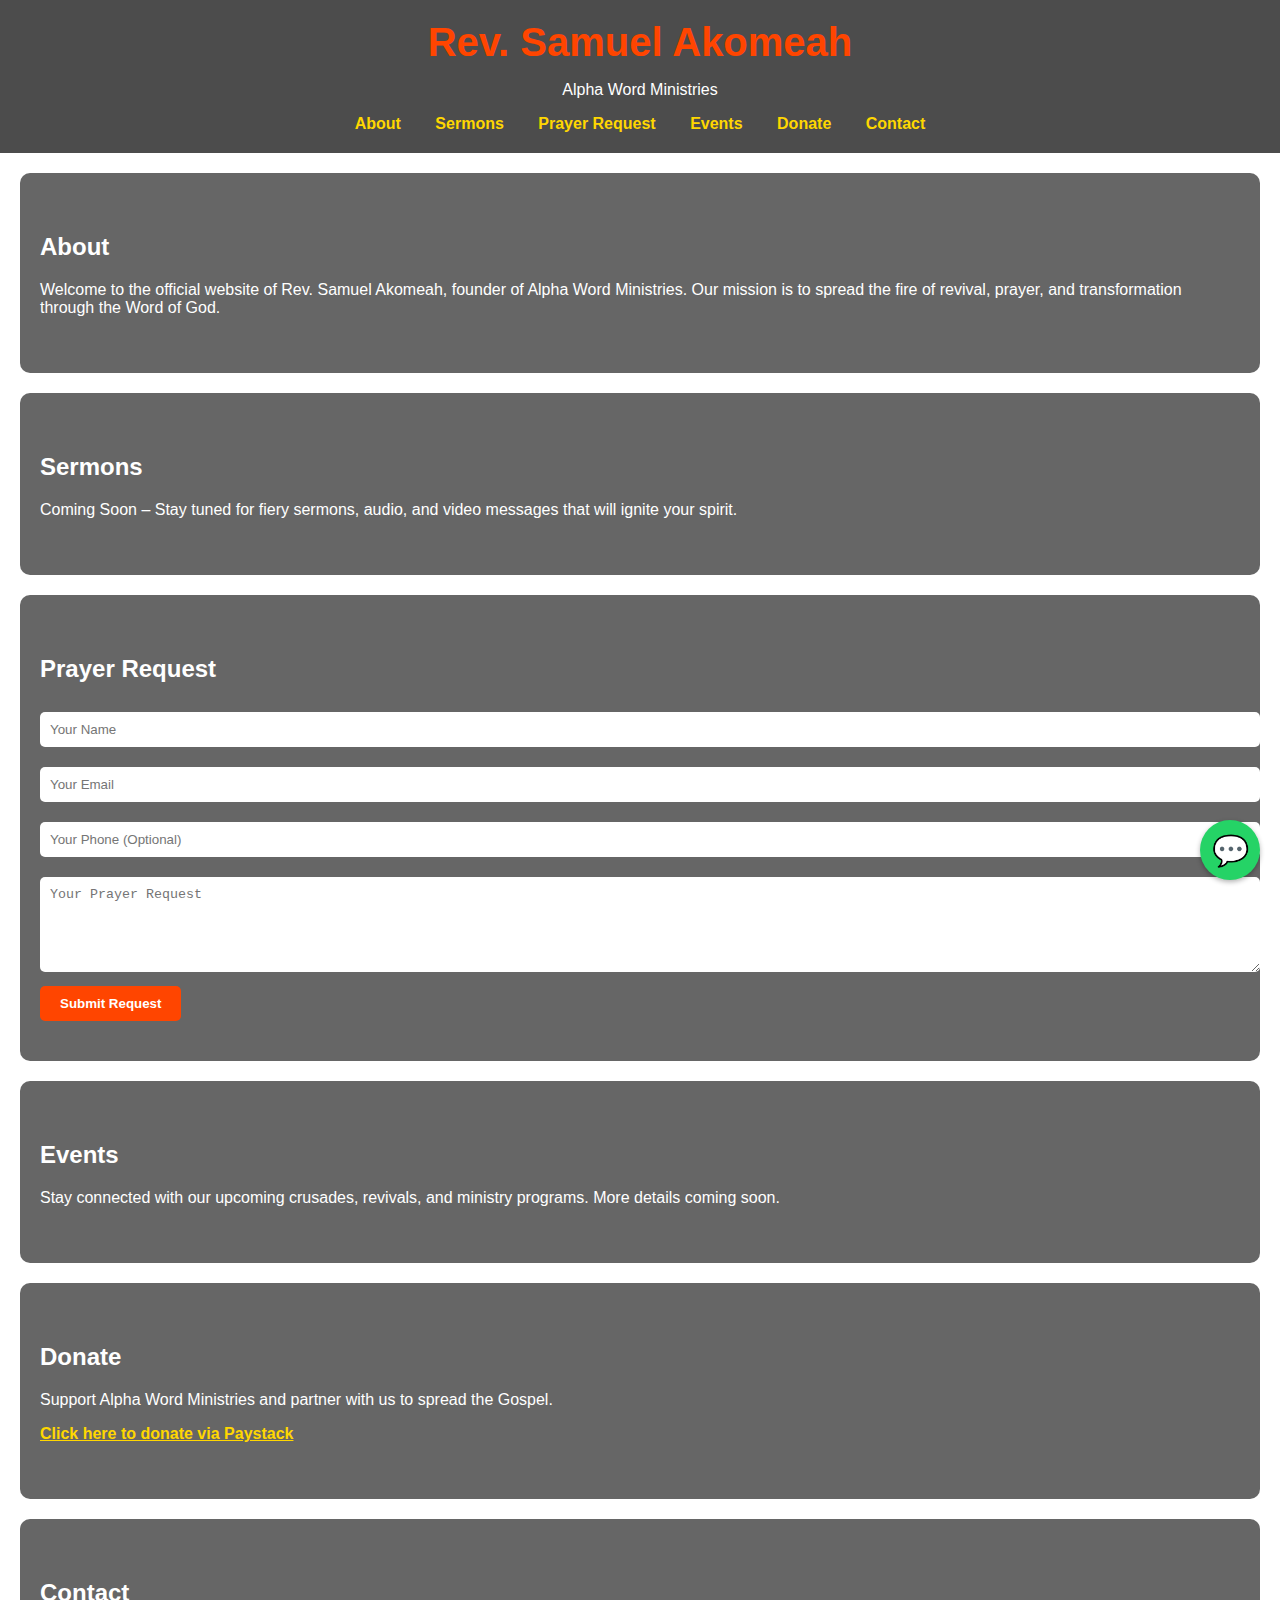
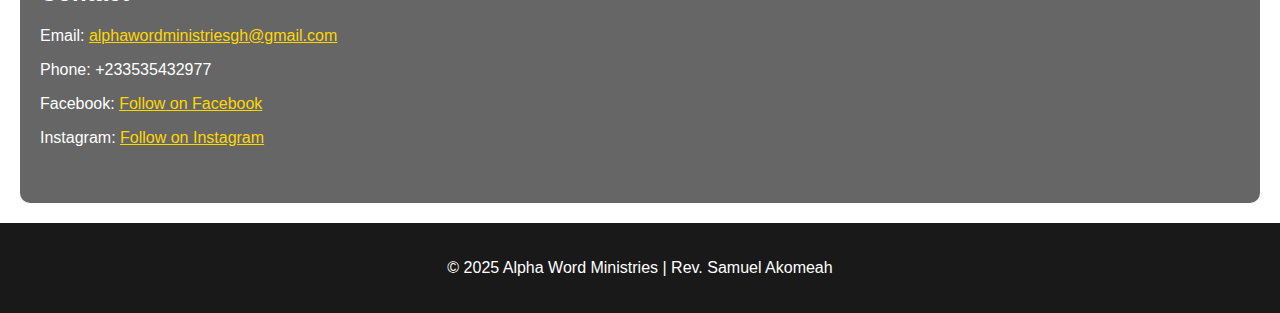
<file: index.html>
<!DOCTYPE html>
<html lang="en">
<head>
  <meta charset="UTF-8">
  <meta name="viewport" content="width=device-width, initial-scale=1.0">
  <meta name="description" content="Official website of Rev. Samuel Akomeah - Alpha Word Ministries. Sermons, events, prayer requests, and donations.">
  <meta name="keywords" content="Rev Samuel Akomeah, Alpha Word Ministries, Sermons, Prayer, Ghana Pastor, Revival, Christian Ministry">
  <meta name="author" content="Rev. Samuel Akomeah">
  <meta property="og:title" content="Rev. Samuel Akomeah - Alpha Word Ministries">
  <meta property="og:description" content="Experience the fire of revival. Sermons, prayer requests, ministry events, and support Alpha Word Ministries.">
  <meta property="og:type" content="website">
  <meta property="og:url" content="https://revakomeah.github.io/Samuel-Akomeah/">
  <title>Rev. Samuel Akomeah - Alpha Word Ministries</title>
  <style>
    body {
      margin: 0;
      font-family: Arial, sans-serif;
      color: white;
      background: url('https://images.unsplash.com/photo-1509228627152-72ae9ae6848d?auto=format&fit=crop&w=1350&q=80') no-repeat center center/cover;
    }
    header {
      background: rgba(0, 0, 0, 0.7);
      padding: 20px;
      text-align: center;
    }
    header h1 {
      margin: 0;
      font-size: 2.5em;
      color: #ff4500;
    }
    nav {
      margin-top: 10px;
    }
    nav a {
      margin: 0 15px;
      text-decoration: none;
      color: #ffd700;
      font-weight: bold;
    }
    section {
      padding: 40px 20px;
      background: rgba(0, 0, 0, 0.6);
      margin: 20px;
      border-radius: 10px;
    }
    footer {
      background: rgba(0, 0, 0, 0.9);
      padding: 20px;
      text-align: center;
    }
    .whatsapp-float {
      position: fixed;
      bottom: 20px;
      right: 20px;
      background: #25d366;
      color: white;
      border-radius: 50%;
      width: 60px;
      height: 60px;
      display: flex;
      align-items: center;
      justify-content: center;
      font-size: 30px;
      text-decoration: none;
      box-shadow: 0 2px 5px rgba(0,0,0,0.3);
    }
    .whatsapp-float:hover {
      background: #1ebc57;
    }
    form input, form textarea {
      width: 100%;
      padding: 10px;
      margin: 10px 0;
      border-radius: 5px;
      border: none;
    }
    form button {
      padding: 10px 20px;
      background: #ff4500;
      color: white;
      border: none;
      border-radius: 5px;
      font-weight: bold;
      cursor: pointer;
    }
    form button:hover {
      background: #e03e00;
    }
  </style>
</head>
<body>

  <header>
    <h1>Rev. Samuel Akomeah</h1>
    <p>Alpha Word Ministries</p>
    <nav>
      <a href="#about">About</a>
      <a href="#sermons">Sermons</a>
      <a href="#prayer">Prayer Request</a>
      <a href="#events">Events</a>
      <a href="#donate">Donate</a>
      <a href="#contact">Contact</a>
    </nav>
  </header>

  <section id="about">
    <h2>About</h2>
    <p>Welcome to the official website of Rev. Samuel Akomeah, founder of Alpha Word Ministries. Our mission is to spread the fire of revival, prayer, and transformation through the Word of God.</p>
  </section>

  <section id="sermons">
    <h2>Sermons</h2>
    <p>Coming Soon – Stay tuned for fiery sermons, audio, and video messages that will ignite your spirit.</p>
  </section>

  <section id="prayer">
    <h2>Prayer Request</h2>
    <form action="https://formspree.io/f/xblkekpj" method="POST">
      <input type="text" name="name" placeholder="Your Name" required>
      <input type="email" name="email" placeholder="Your Email" required>
      <input type="text" name="phone" placeholder="Your Phone (Optional)">
      <textarea name="message" placeholder="Your Prayer Request" rows="5" required></textarea>
      <button type="submit">Submit Request</button>
    </form>
  </section>

  <section id="events">
    <h2>Events</h2>
    <p>Stay connected with our upcoming crusades, revivals, and ministry programs. More details coming soon.</p>
  </section>

  <section id="donate">
    <h2>Donate</h2>
    <p>Support Alpha Word Ministries and partner with us to spread the Gospel.</p>
    <p><a href="https://paystack.shop/pay/nn8ascpvgn" target="_blank" style="color:#ffd700; font-weight:bold;">Click here to donate via Paystack</a></p>
  </section>

  <section id="contact">
    <h2>Contact</h2>
    <p>Email: <a href="mailto:alphawordministriesgh@gmail.com" style="color:#ffd700;">alphawordministriesgh@gmail.com</a></p>
    <p>Phone: +233535432977</p>
    <p>Facebook: <a href="https://www.facebook.com/share/16KnvF8Xj8/" target="_blank" style="color:#ffd700;">Follow on Facebook</a></p>
    <p>Instagram: <a href="https://www.instagram.com/rev._samuel_akomeah" target="_blank" style="color:#ffd700;">Follow on Instagram</a></p>
  </section>

  <footer>
    <p>&copy; 2025 Alpha Word Ministries | Rev. Samuel Akomeah</p>
  </footer>

  <!-- WhatsApp Floating Button -->
  <a href="https://wa.me/233535432977" class="whatsapp-float" target="_blank">💬</a>

</body>
</html>
</file>
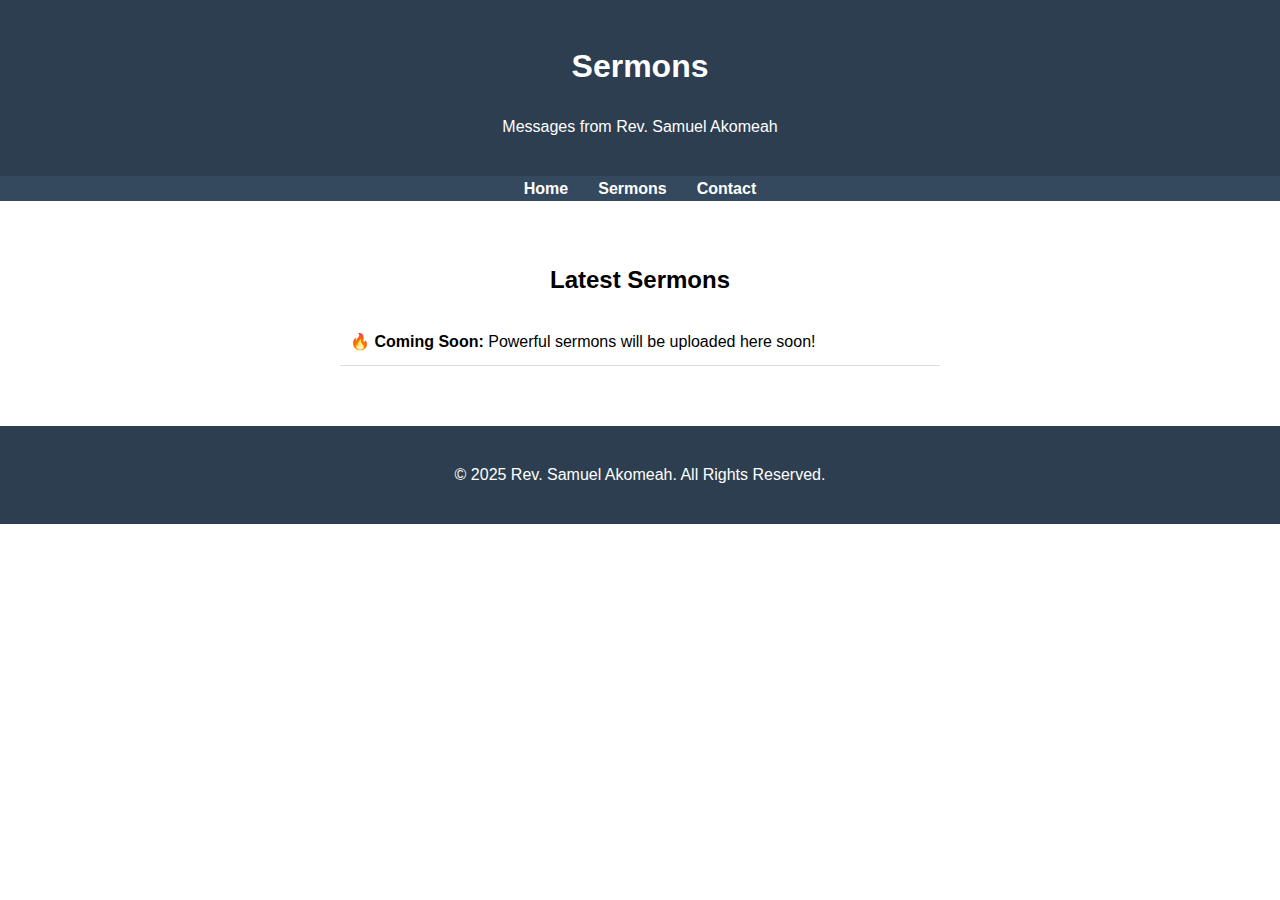
<file: sermons.html>
<!DOCTYPE html>
<html lang="en">
<head>
  <meta charset="UTF-8">
  <meta name="viewport" content="width=device-width, initial-scale=1.0">
  <title>Sermons - Rev. Samuel Akomeah</title>
  <style>
    body { font-family: Arial, sans-serif; margin: 0; padding: 0; line-height: 1.6; }
    header { background: #2c3e50; color: #fff; padding: 20px 0; text-align: center; }
    nav ul { list-style: none; padding: 0; margin: 0; display: flex; justify-content: center; background: #34495e; }
    nav ul li { margin: 0 15px; }
    nav ul li a { color: white; text-decoration: none; font-weight: bold; }
    section { padding: 40px; text-align: center; }
    .sermon-list { max-width: 600px; margin: auto; text-align: left; }
    .sermon-item { padding: 10px; border-bottom: 1px solid #ddd; }
    footer { background: #2c3e50; color: white; padding: 20px; text-align: center; margin-top: 20px; }
  </style>
</head>
<body>
  <header>
    <h1>Sermons</h1>
    <p>Messages from Rev. Samuel Akomeah</p>
  </header>

  <nav>
    <ul>
      <li><a href="../index.html">Home</a></li>
      <li><a href="../sermons/sermons.html">Sermons</a></li>
      <li><a href="../index.html#contact">Contact</a></li>
    </ul>
  </nav>

  <section>
    <h2>Latest Sermons</h2>
    <div class="sermon-list">
      <div class="sermon-item">
        <strong>🔥 Coming Soon:</strong> Powerful sermons will be uploaded here soon!
      </div>
    </div>
  </section>

  <footer>
    <p>&copy; 2025 Rev. Samuel Akomeah. All Rights Reserved.</p>
  </footer>
</body>
</html>
</file>
